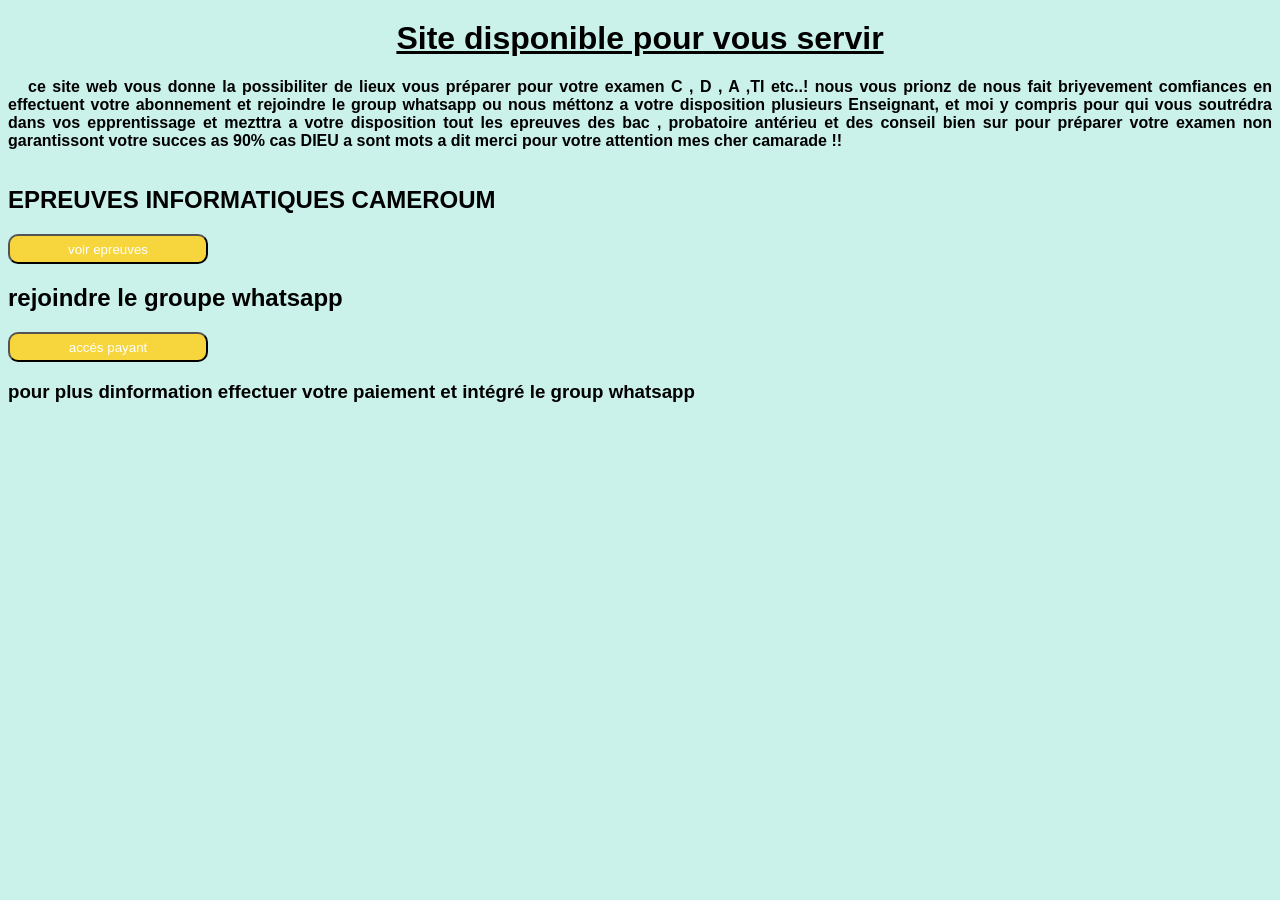
<file: index.html>
<!DOCTYPE html>
<html lang="en">
<head>
    <meta charset="UTF-8">
    <meta name="viewport" content="width=device-width, initial-scale=1.0">
    <title>  epreuve informatique  & correction</title>
    <meta name="description" content="epreuves et correction de 
    phisique cameroum. prepare ton examen efficacement">
    <link rel="stylesheet" href="style.css">
</head>
<body>
    <h1> Site disponible pour vous servir</h1>
    <!-- mise à jour --> 
    <p> <strong> ce site web vous donne la possibiliter de lieux vous préparer pour votre examen C , D , A ,TI etc..! 
        nous vous prionz de nous fait briyevement comfiances en effectuent votre abonnement 
    et rejoindre le group whatsapp ou nous méttonz a votre disposition plusieurs Enseignant, et moi y compris pour 
qui vous soutrédra dans vos epprentissage et mezttra a votre disposition tout les
epreuves des bac , probatoire antérieu et des conseil bien sur pour préparer votre 
examen non garantissont votre succes as 90% cas DIEU a sont mots a dit merci pour votre
attention mes cher camarade !! </strong></p>
    <div class="container">
        <div class="cardt">
            <h2> EPREUVES INFORMATIQUES CAMEROUM </h2>
        </div>
        <div class="lien">
            <a href="epreuves2023.html" target="_blank">
            <button> voir epreuves</button>
        </a>
        </div>
        <div class="card">
            <h2> rejoindre le groupe whatsapp</h2>
            <a href="pay.html"> <button> accés payant</button></a>
            <h3> pour plus dinformation effectuer votre paiement et intégré le group whatsapp</h3>
        </div>
    </div>
</body>
</html>
</file>
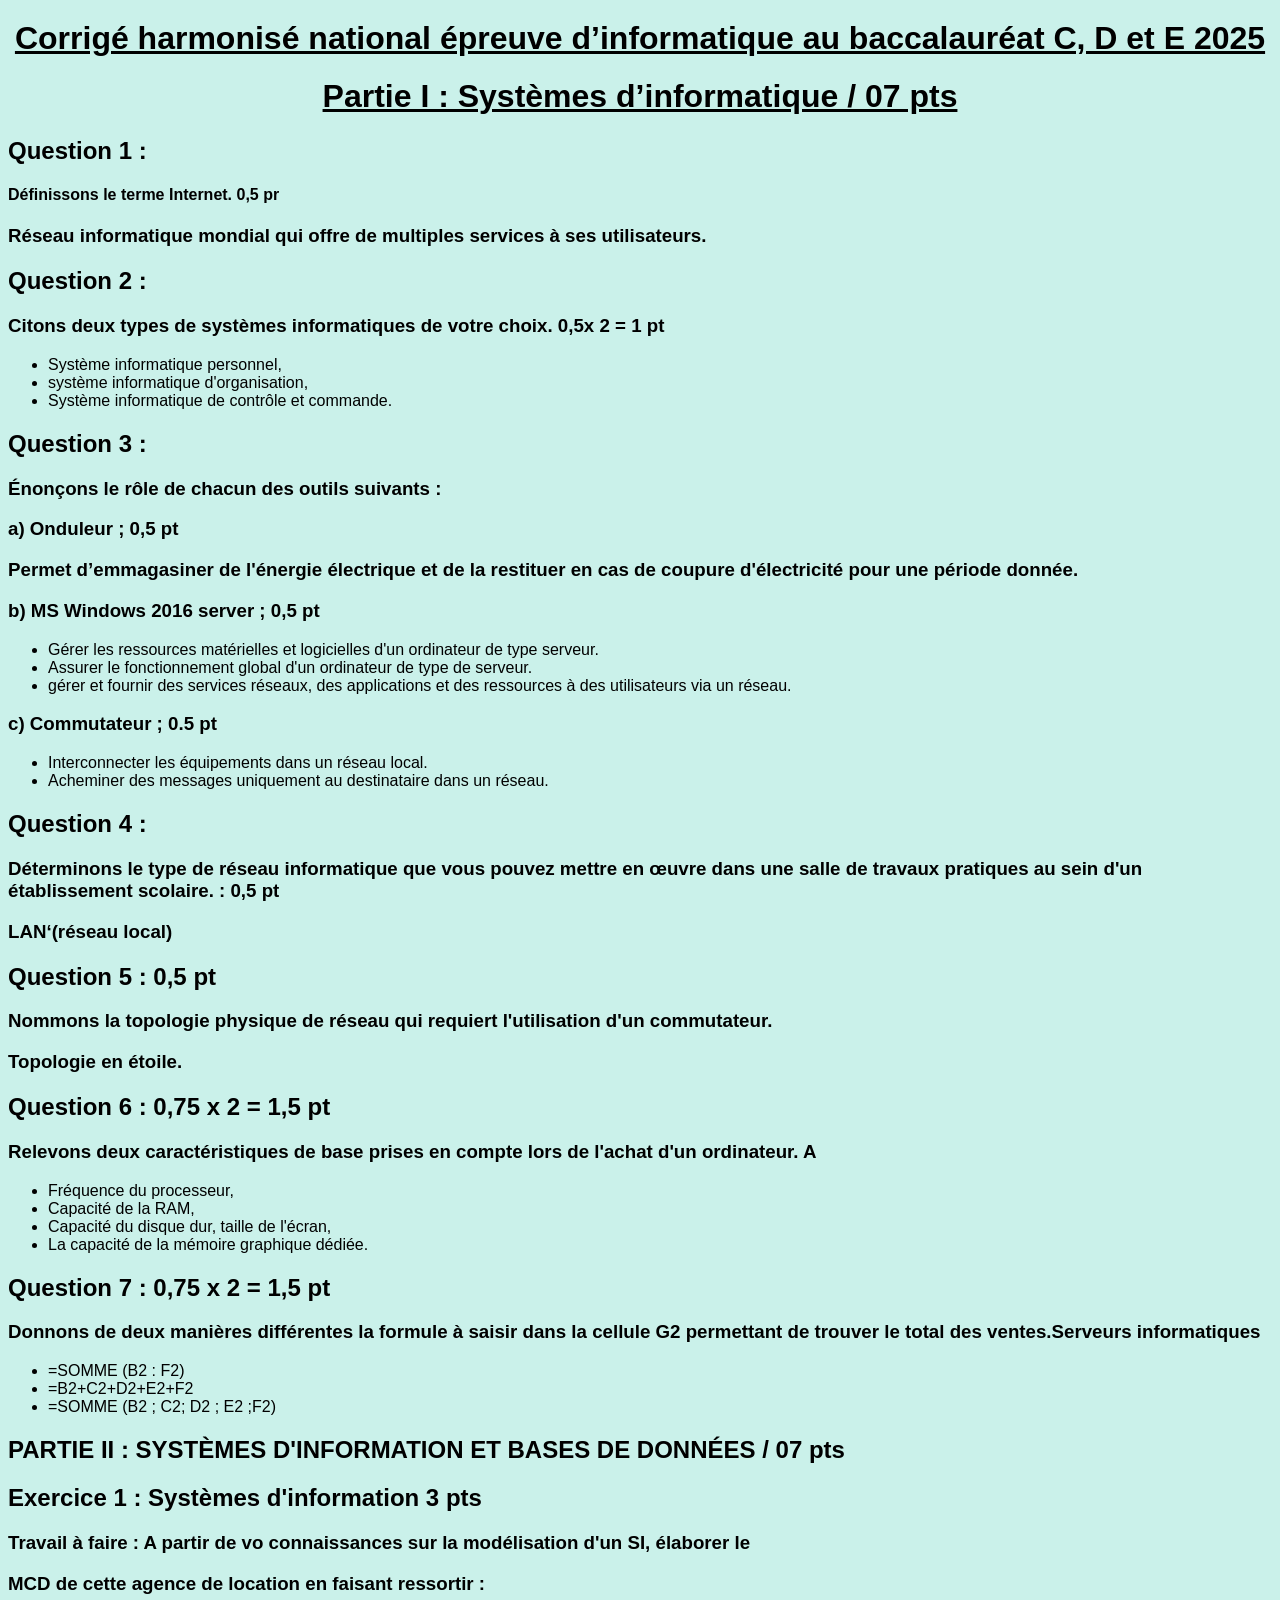
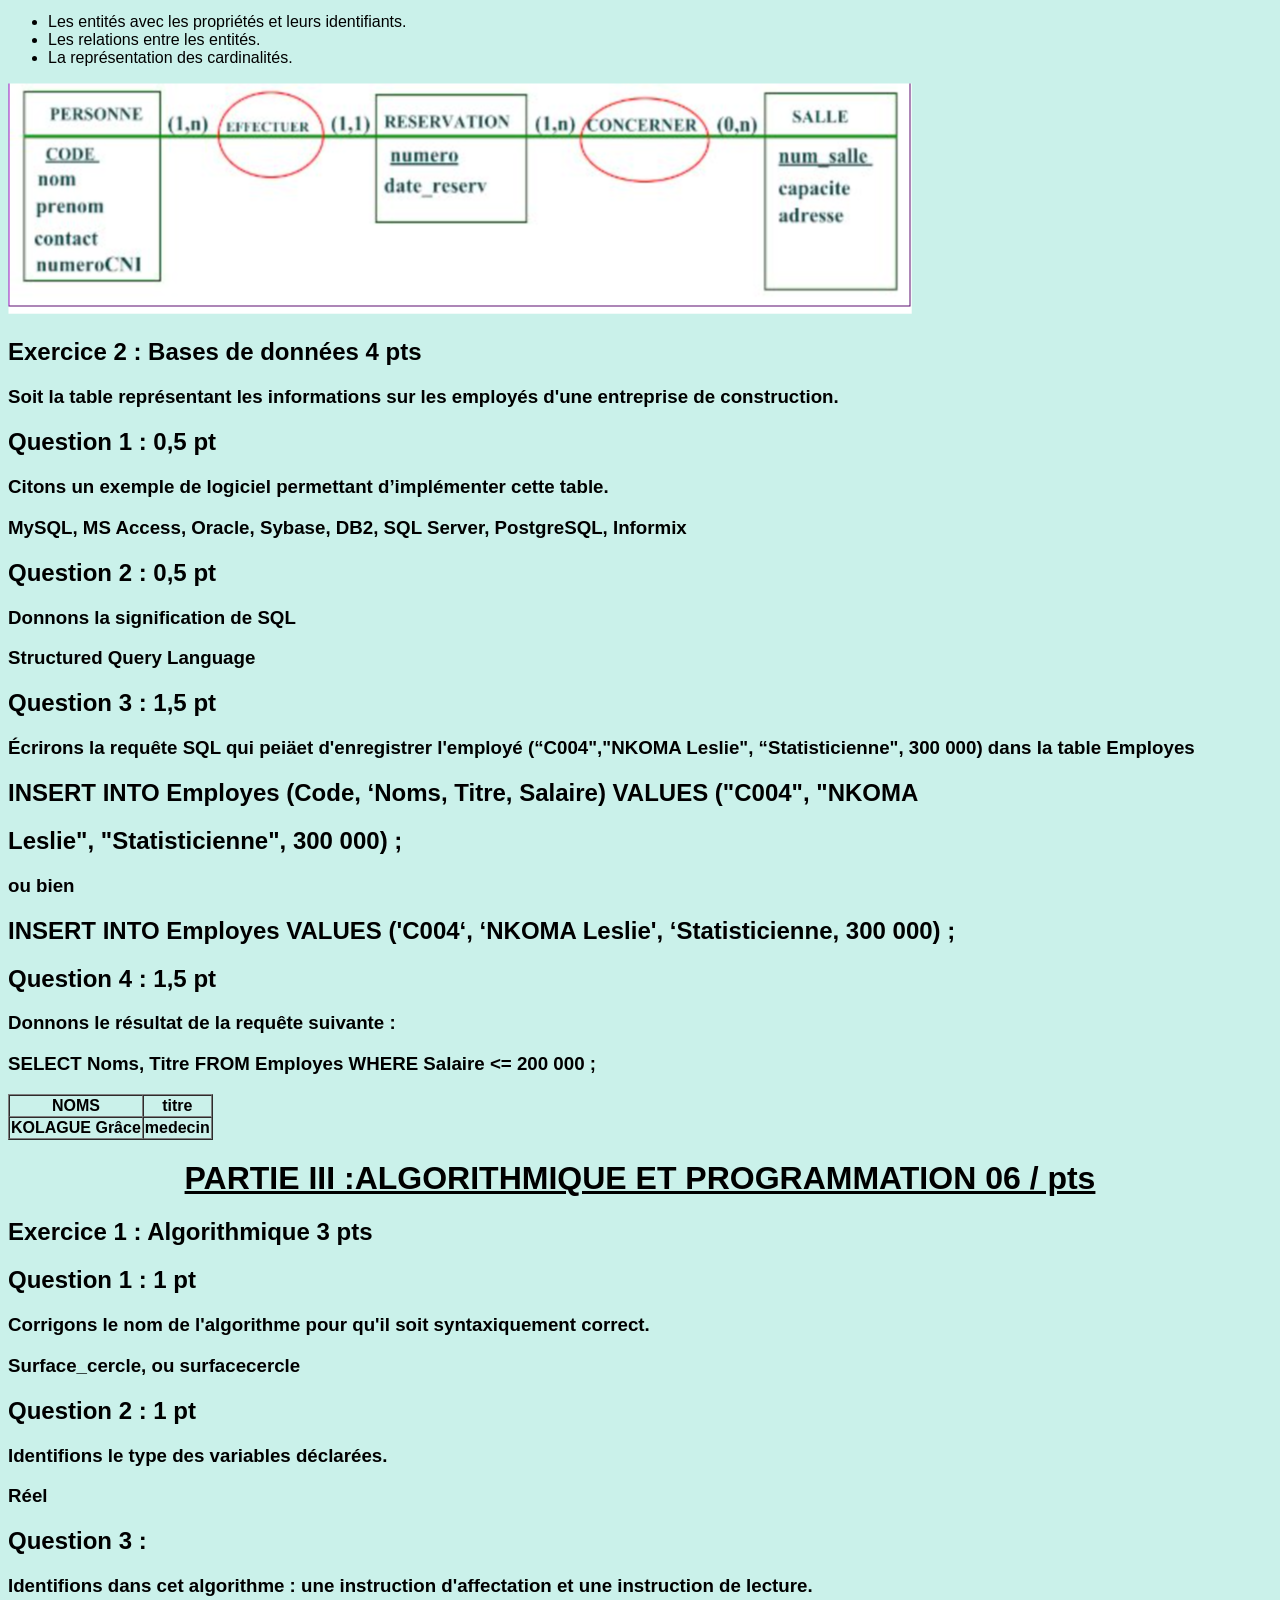
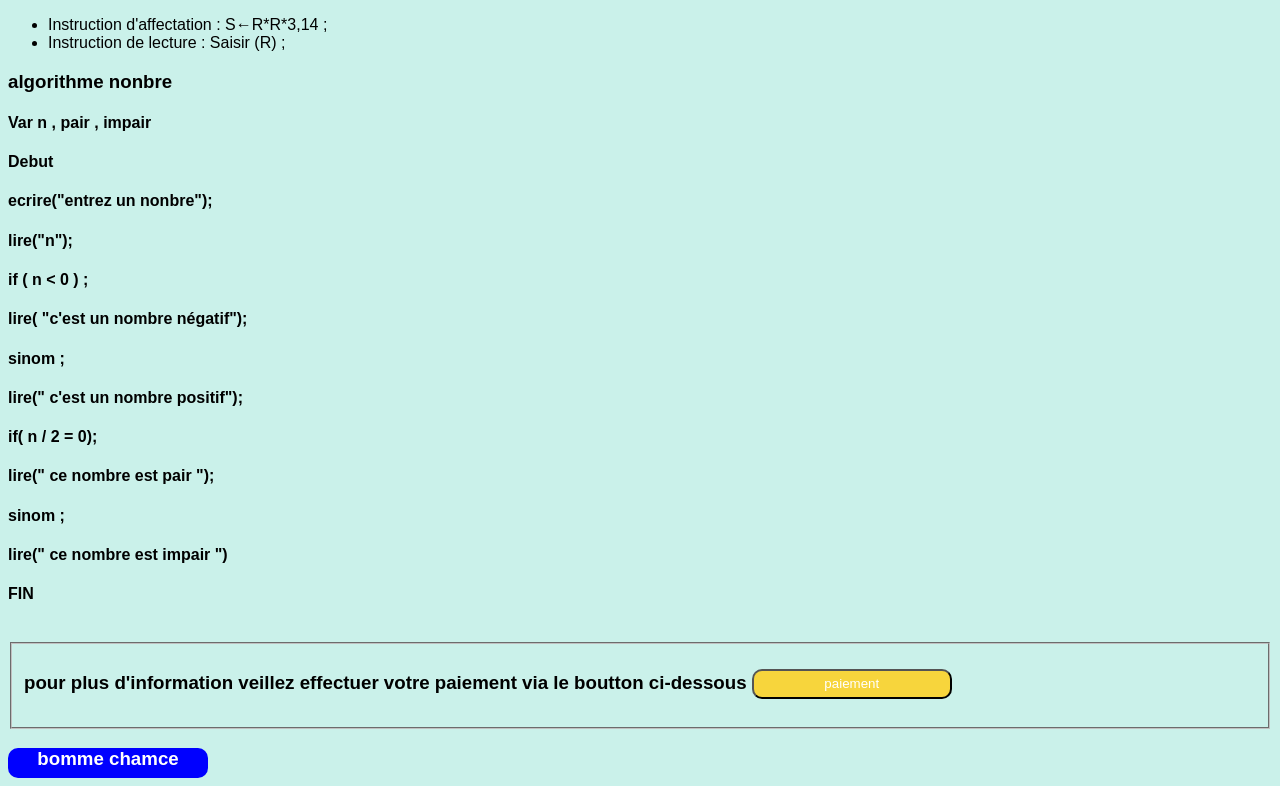
<file: correction2023.html>
<!DOCTYPE html>
<html lang="en">
<head>
    <meta charset="UTF-8">
    <meta name="viewport" content="width=device-width, initial-scale=1.0">
    <title>Correction des epreuve 20</title>
    <link rel="stylesheet" href="style.css">
</head>
<body>
    <h1>Corrigé harmonisé national épreuve d’informatique au baccalauréat C, D et E 2025</h1>
    <h1>Partie I : Systèmes d’informatique / 07 pts</h1>
    <h2>Question 1 :</h2>
    <h4>Définissons le terme Internet. 0,5 pr</h4>
    <h3> Réseau informatique mondial qui offre de multiples services à ses utilisateurs.</h3>
    <h2>Question 2 :</h2>
    <h3>Citons deux types de systèmes informatiques de votre choix. 0,5x 2 = 1 pt</h3> 
    <ul>
        <li>Système informatique personnel,</li>
        <li>système informatique d'organisation,</li>
        <li> Système informatique de contrôle et commande.</li>
    </ul>

   <h2>Question 3 :</h2>
   <h3>Énonçons le rôle de chacun des outils suivants :</h3> 
   <h3>a) Onduleur ; 0,5 pt</h3>
   <h3>Permet d’emmagasiner de l'énergie électrique et de la restituer en cas de coupure d'électricité pour une période donnée.</h3> 
   <h3>b) MS Windows 2016 server ; 0,5 pt</h3>
   <ul>
    <li>Gérer les ressources matérielles et logicielles d'un ordinateur de type serveur. </li>
    <li>Assurer le fonctionnement global d'un ordinateur de type de serveur.</li>
    <li>gérer et fournir des services réseaux, des applications et des ressources à des utilisateurs via un réseau.</li>
   </ul>
   <h3>c) Commutateur ; 0.5 pt</h3> 
   <ul> 
    <li> Interconnecter les équipements dans un réseau local.</li>
    <li>Acheminer des messages uniquement au destinataire dans un réseau.</li>
   </ul>
   <h2>Question 4 :</h2>
   <h3>Déterminons le type de réseau informatique que vous pouvez mettre en œuvre dans une salle de travaux pratiques au sein d'un établissement scolaire. : 0,5 pt</h3>
   <h3>LAN‘(réseau local)</h3>
   <h2>Question 5 : 0,5 pt</h2>
   <h3>Nommons la topologie physique de réseau qui requiert l'utilisation d'un commutateur.</h3>
   <h3>Topologie en étoile.</h3>
   <h2>Question 6 : 0,75 x 2 = 1,5 pt</h2>
   <h3>Relevons deux caractéristiques de base prises en compte lors de l'achat d'un ordinateur. A</h3>
   <ul>
    <li> Fréquence du processeur,</li>
    <li>Capacité de la RAM,</li>
    <li>Capacité du disque dur, taille de l'écran,</li>
    <li>La capacité de la mémoire graphique dédiée.</li>
   </ul>
   <h2>Question 7 : 0,75 x 2 = 1,5 pt</h2>
   <h3>Donnons de deux manières différentes la formule à saisir dans la cellule G2 permettant de trouver le total des ventes.Serveurs informatiques</h3>
   <ul>
    <li> =SOMME (B2 : F2)</li>
    <li>=B2+C2+D2+E2+F2</li>
    <li> =SOMME (B2 ; C2; D2 ; E2 ;F2)</li>
   </ul>
   <h2>PARTIE II : SYSTÈMES D'INFORMATION ET BASES DE DONNÉES / 07 pts</h2>
   <h2>Exercice 1 : Systèmes d'information 3 pts</h2>
   <h3>Travail à faire : A partir de vo connaissances sur la modélisation d'un SI, élaborer le</h3>
   <h3>MCD de cette agence de location en faisant ressortir :</h3>
   <ul>
    <li>Les entités avec les propriétés et leurs identifiants.</li>
    <li>Les relations entre les entités.</li>
    <li>La représentation des cardinalités.</li>
   </ul>
   <img src="TTTc.png">
   <h2>Exercice 2 : Bases de données 4 pts</h2>
   <h3>Soit la table représentant les informations sur les employés d'une entreprise de construction.</h3>
   <h2>Question 1 : 0,5 pt</h2>
   <h3>Citons un exemple de logiciel permettant d’implémenter cette table.</h3>
   <h3>MySQL, MS Access, Oracle, Sybase, DB2, SQL Server, PostgreSQL, Informix</h3>
   <h2>Question 2 : 0,5 pt</h2>
   <h3>Donnons la signification de SQL</h3>
   <h3>Structured Query Language</h3>
   <h2>Question 3 : 1,5 pt</h2>
   <h3>Écrirons la requête SQL qui peiäet d'enregistrer l'employé (“C004","NKOMA Leslie", “Statisticienne", 300 000) dans la table Employes</h3>
   <h2> INSERT INTO Employes (Code, ‘Noms, Titre, Salaire) VALUES ("C004", "NKOMA</h2>
   <h2>Leslie", "Statisticienne", 300 000) ;</h2>
   <h3>ou bien</h3>
   <h2>INSERT INTO Employes VALUES ('C004‘, ‘NKOMA Leslie', ‘Statisticienne, 300 000) ;</h2>
   <h2>Question 4 : 1,5 pt</h2>
   <h3>Donnons le résultat de la requête suivante :</h3>
   <h3>SELECT Noms, Titre FROM Employes WHERE Salaire <= 200 000 ;</h3>
   <table border="1" cellspacing="0">
    <thead>
        <tr>
            <th> NOMS</th>
            <th> titre</th>
        </tr>
        <tr>
            <th> KOLAGUE Grâce</th>
            <th> medecin</th>
        </tr>
    </thead>
   </table>
   <h1>  PARTIE III :ALGORITHMIQUE ET PROGRAMMATION 06 / pts</h1>
   <h2>Exercice 1 : Algorithmique 3 pts</h2>
   <h2>Question 1 : 1 pt</h2>
   <h3>Corrigons le nom de l'algorithme pour qu'il soit syntaxiquement correct.</h3>
   <h3>Surface_cercle, ou surfacecercle</h3>
   <h2>Question 2 : 1 pt</h2>
   <h3>Identifions le type des variables déclarées.</h3>
   <h3>Réel</h3>
   <h2>Question 3 :</h2>
   <h3>Identifions dans cet algorithme : une instruction d'affectation et une instruction de lecture.</h3>
   <ul>
    <li>Instruction d'affectation : S←R*R*3,14 ;</li>
    <li> Instruction de lecture : Saisir (R) ;</li>
   </ul>
   <h3> algorithme nonbre</h3>
   <h4> Var n , pair , impair</h4>
   <h4> Debut</h4>
   <h4> ecrire("entrez un nonbre");</h4>
   <h4> lire("n");</h4>
   <h4>if ( n < 0 ) ;</h4>
   <h4> lire( "c'est un nombre négatif");</h4>
   <h4>sinom ;</h4>
   <h4> lire(" c'est un nombre positif");</h4>
   <h4> if( n / 2 = 0);</h4>
   <h4> lire(" ce nombre est pair ");</h4>
   <h4> sinom ;</h4>
   <h4> lire(" ce nombre est impair ")</h4>
   <h4>FIN</h4>
   <br>
   
   <fieldset>
     <h3> pour plus d'information veillez effectuer votre paiement via le boutton ci-dessous <a href="pay.html"> <button> paiement</button></a> </h3>
   </fieldset>
     <div class="chance">
        <h3> bomme chamce</h3>
    </div>

</body>
</html>
</file>
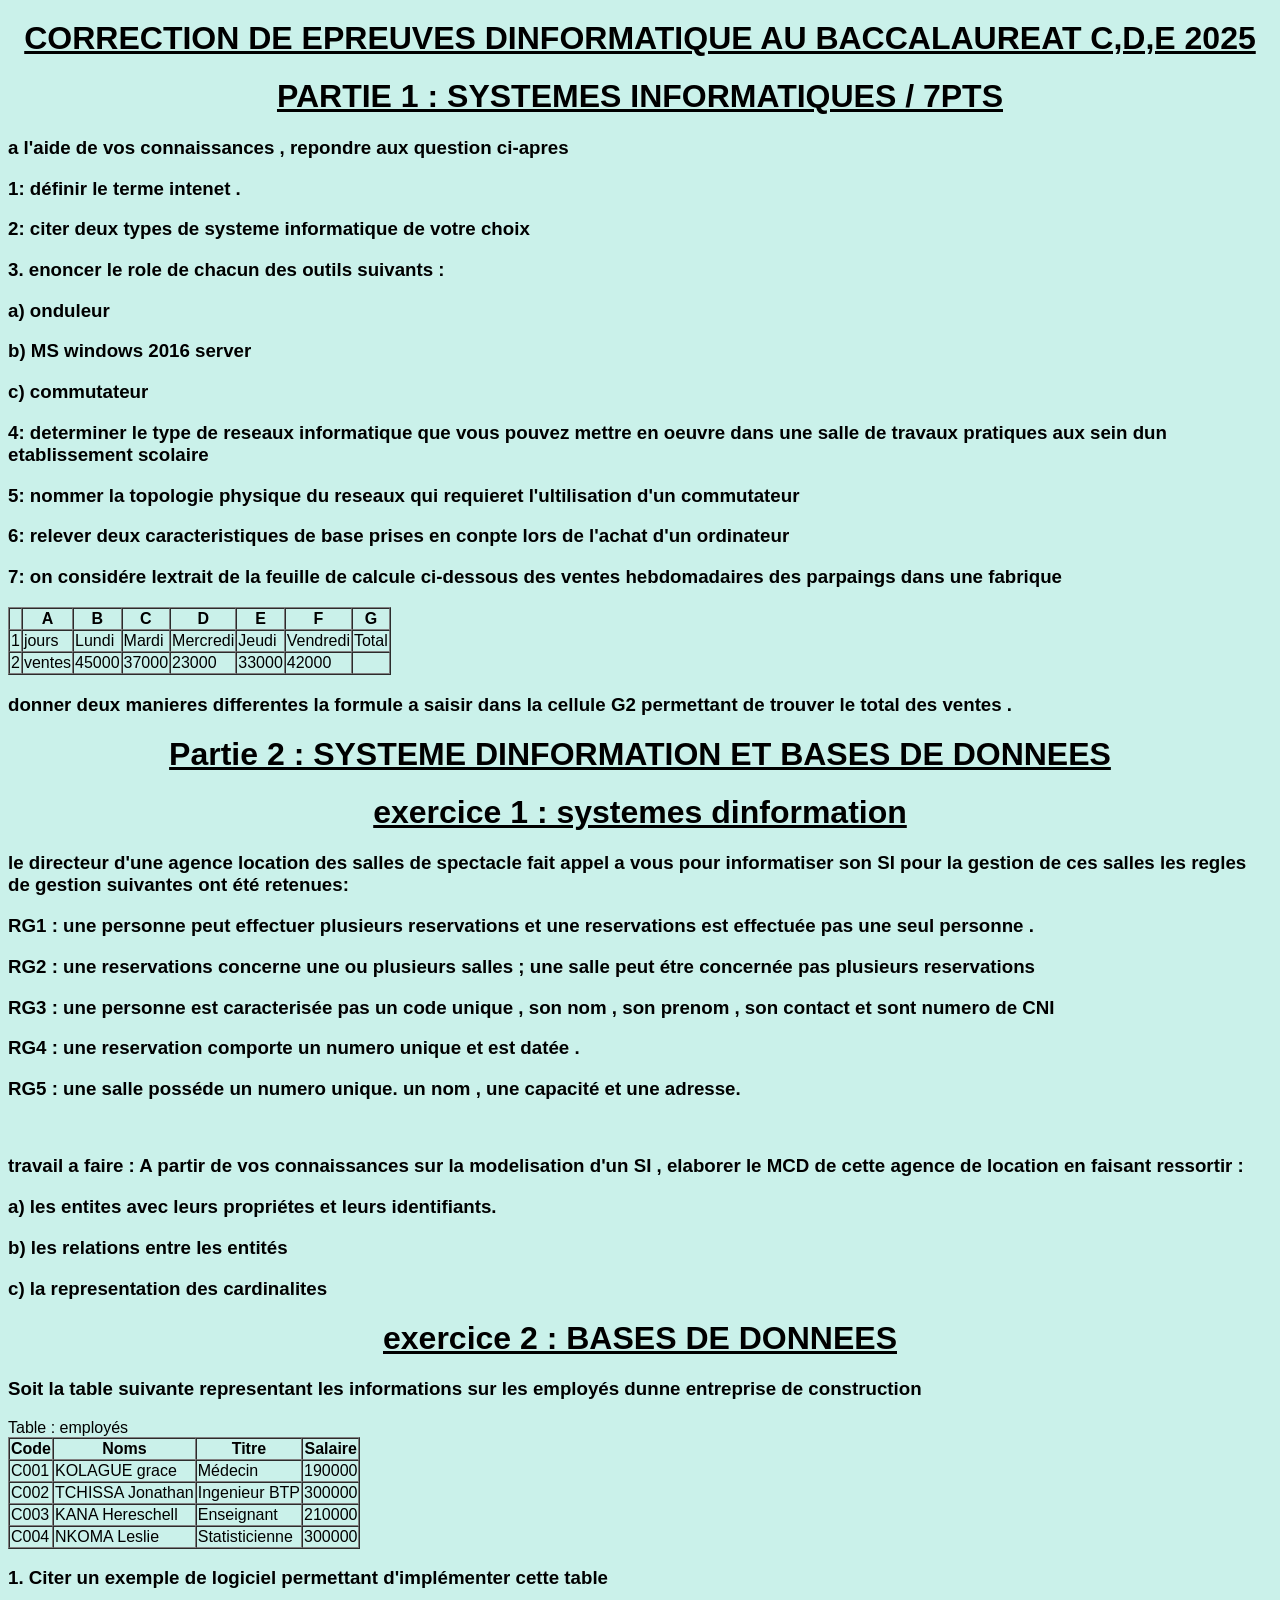
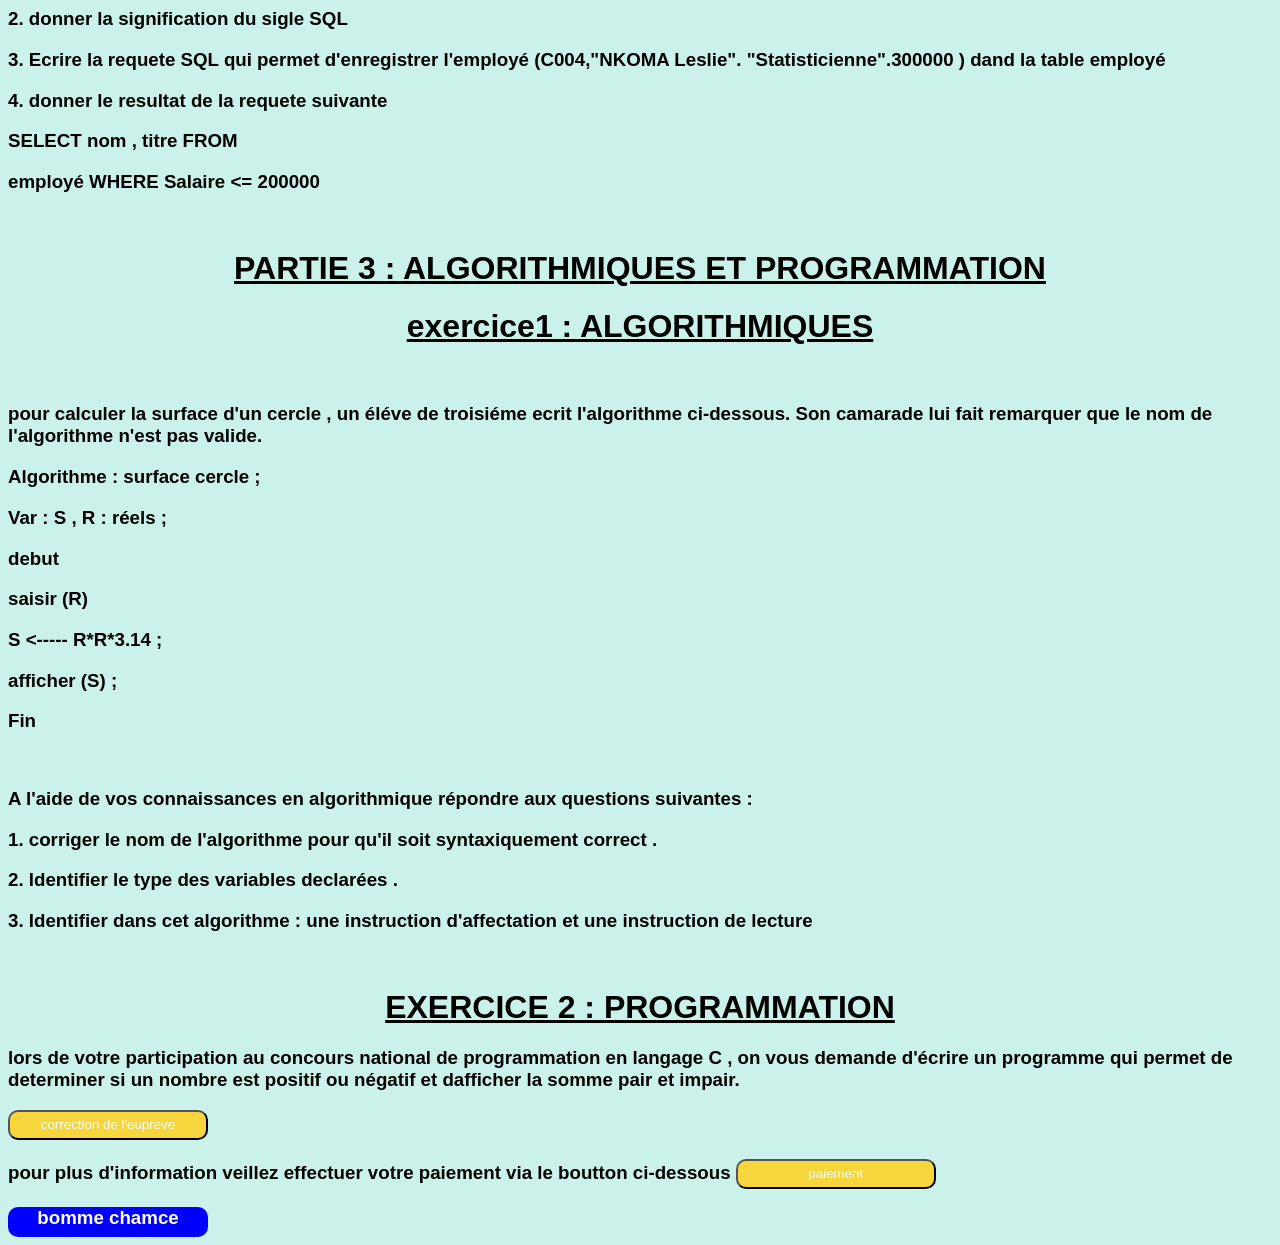
<file: epreuves2023.html>
<!DOCTYPE html>
<html lang="en">
<head>
    <meta charset="UTF-8">
    <meta name="viewport" content="width=device-width, initial-scale=1.0">
    <title>BAC - 2023</title>
    <link rel="stylesheet" href="style.css">
</head>
<body>
    <h1> CORRECTION DE EPREUVES DINFORMATIQUE AU BACCALAUREAT C,D,E 2025 </h1>
    <h1> PARTIE 1 : SYSTEMES INFORMATIQUES / 7PTS</h1>
    <h3> a l'aide de vos connaissances , repondre aux question ci-apres</h3>
    <h3> 1: définir le terme intenet .</h3>
    <h3> 2: citer deux types de systeme informatique de votre choix</h3>
    <h3> 3. enoncer le role de chacun des outils suivants :
    </h3>
    <h3> a) onduleur</h3>
    <h3> b) MS windows 2016 server </h3>
    <h3> c) commutateur </h3>
    <h3> 4: determiner le type de reseaux informatique que vous pouvez mettre en oeuvre dans une salle de 
     travaux pratiques aux sein dun etablissement scolaire </h3>
    <h3> 5: nommer la topologie physique du reseaux qui requieret l'ultilisation d'un commutateur   </h3>
    <h3> 6: relever deux caracteristiques de base prises en conpte lors de l'achat d'un ordinateur  </h3>
    <h3> 7: on considére lextrait de la feuille de calcule ci-dessous des ventes hebdomadaires des parpaings dans une fabrique   </h3>
    <table border="1" cellspacing="0">
        <thead>
            <tr> 
                <th></th>
                <th> A</th>
                <th> B</th>
                <th> C</th>
                <th> D</th>
                <th> E</th>
                <th>F</th>
                <th> G</th>
            </tr>
        </thead>
        <tbody>
            <tr>
                <td> 1</td>
                <td> jours</td>
                <td> Lundi</td>
                <td> Mardi</td>
                <td> Mercredi</td>
                <td> Jeudi</td>
                <td>Vendredi</td>
                <td> Total</td>
            </tr>
            <tr>
                <td> 2</td>
                <td>ventes</td>
                <td> 45000</td>
                <td>37000</td>
                <td>23000</td>
                <td>33000</td>
                <td>42000</td>
                <td></td>
            </tr>
        </tbody>
    </table>
   <h3> donner deux manieres differentes la formule a saisir dans la cellule G2 permettant de trouver le total des ventes .</h3>
   <h1> Partie 2 : SYSTEME DINFORMATION ET BASES DE DONNEES </h1>
   <h1> exercice 1 : systemes dinformation </h1>
   <h3> le directeur d'une agence location des salles de spectacle fait appel a vous pour informatiser son SI pour la gestion de ces salles les regles de gestion suivantes ont été retenues: </h3>
   <h3> RG1 : une personne peut effectuer plusieurs reservations et une reservations est effectuée pas une seul personne .</h3>
   <h3> RG2 : une reservations concerne une ou plusieurs salles ; une salle peut étre concernée pas plusieurs reservations </h3>
   <h3> RG3 : une personne est caracterisée pas un code unique , son nom , son prenom , son contact et sont numero de CNI</h3>
   <h3> RG4 : une reservation comporte un numero unique et est datée .</h3>
   <h3> RG5 : une salle posséde un numero unique. un nom , une  capacité et une adresse.</h3><br>
   <h3> travail a faire : A partir de vos connaissances sur la modelisation d'un SI , elaborer le MCD de cette agence de location en faisant ressortir :  </h3>
   <h3> a) les entites avec leurs propriétes et leurs identifiants.</h3>
   <h3> b) les relations entre les entités</h3>
   <h3> c) la representation des cardinalites</h3>
   <h1> exercice 2 : BASES DE DONNEES</h1>
   <h3> Soit la table suivante representant les informations sur les employés dunne entreprise de construction</h3>
   <caption> Table : employés</caption>
   <table border="1" cellspacing="0">
    <thead>
        <tr>
            <th> Code</th>
            <th> Noms</th>
            <th> Titre</th>
            <th> Salaire</th>
        </tr>
        <tbody>
            <tr>
                <td> C001</td>
                <td> KOLAGUE grace</td>
                <td> Médecin</td>
                <td> 190000</td>
            </tr>
            <tr>
                <td>C002</td>
                <td> TCHISSA Jonathan</td>
                <td> Ingenieur BTP</td>
                <td> 300000</td>
            </tr>
            <tr>
                <td> C003</td>
                <td> KANA Hereschell</td>
                <td> Enseignant</td>
                <td> 210000</td>
            </tr>
            <tr>
                <td> C004</td>
                <td> NKOMA Leslie</td>
                <td> Statisticienne</td>
                <td> 300000</td>
                
            </tr>
        </tbody>
    </thead>
   </table>
   <h3> 1. Citer un exemple de logiciel permettant d'implémenter cette table  </h3>
   <h3> 2. donner la signification du sigle SQL</h3>
   <h3> 3. Ecrire la requete SQL qui permet d'enregistrer l'employé (C004,"NKOMA Leslie". "Statisticienne".300000 ) dand la table employé  </h3>
   <h3> 4. donner le resultat de la requete suivante</h3>
   <h3> SELECT nom , titre  FROM </h3>
   <h3> employé WHERE Salaire <= 200000</h3><br>
   <h1> PARTIE 3 : ALGORITHMIQUES ET PROGRAMMATION </h1>
   <h1> exercice1 : ALGORITHMIQUES </h1> <br>
   <h3> pour calculer la surface d'un cercle , un éléve de troisiéme ecrit l'algorithme ci-dessous. Son camarade lui fait remarquer que le nom de l'algorithme n'est pas valide.   </h3>
   <h3> Algorithme : surface cercle ;</h3>
   <h3> Var : S , R : réels ;</h3>
   <h3> debut </h3>
   <h3> saisir (R)</h3>
   <h3> S <----- R*R*3.14 ;</h3>
   <h3> afficher (S) ;</h3>
   <h3> Fin</h3> <br>
   <h3> A l'aide de vos connaissances en algorithmique répondre aux questions suivantes  :</h3>
   <h3> 1. corriger le nom de l'algorithme pour qu'il soit syntaxiquement correct .</h3>
   <h3> 2. Identifier le type des variables declarées .</h3>
   <h3> 3. Identifier dans cet algorithme : une instruction d'affectation et une instruction de lecture </h3><br>
   <h1> EXERCICE 2 : PROGRAMMATION</h1>
   <h3> lors de votre participation au concours national de programmation en langage C , on vous demande d'écrire un programme qui permet de determiner si un nombre est positif ou négatif et dafficher la somme pair et impair. </h3>
   
    <a href="correction2023.html"> <button>correction de l'eupreve</button></a>
    <h3> pour plus d'information veillez effectuer votre paiement via le boutton ci-dessous <a href="pay.html"> <button> paiement</button></a> </h3>
    <div class="chance">
        <h3> bomme chamce</h3>
    </div>
</body>
</html>
</file>
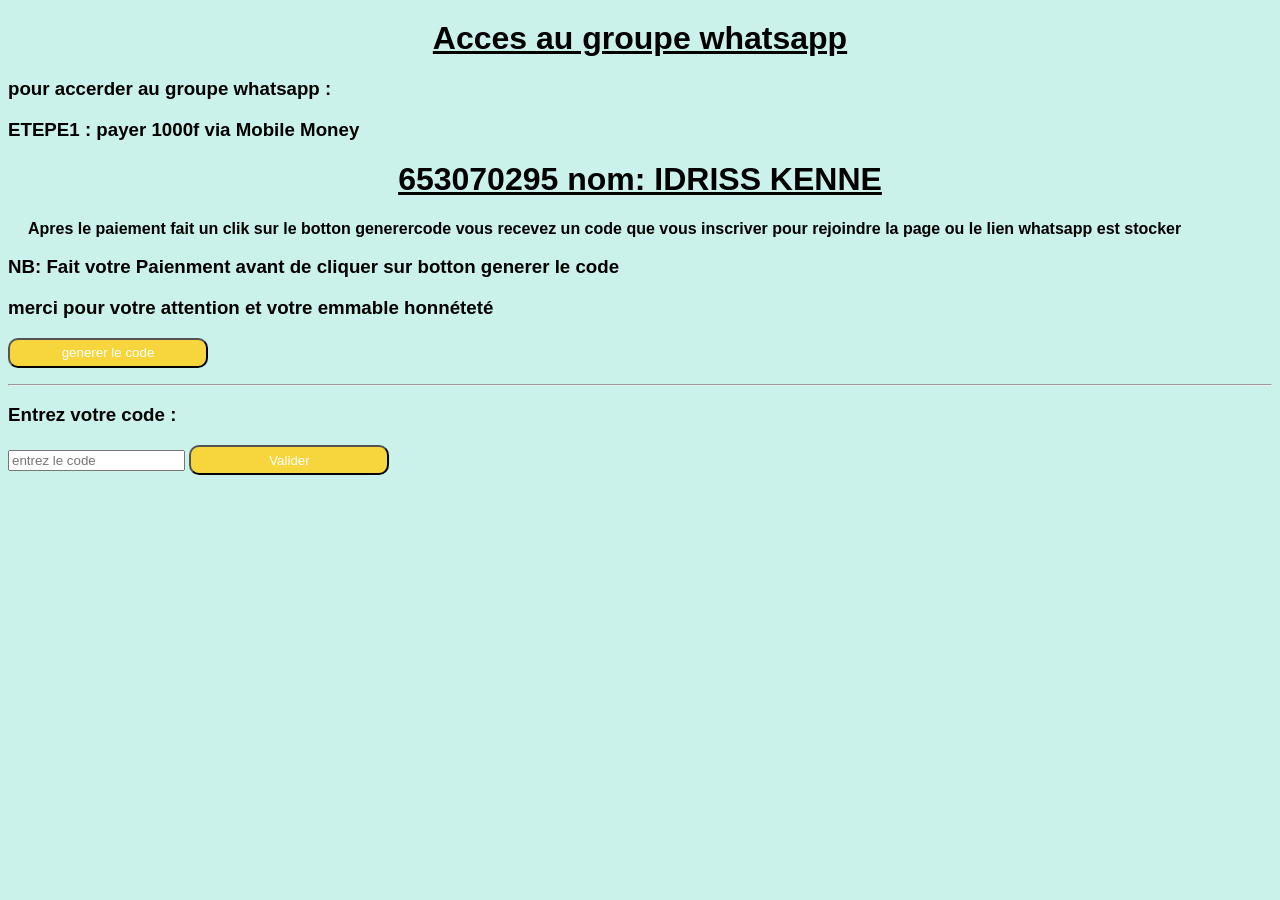
<file: pay.html>
<!DOCTYPE html>
<html lang="en">
<head>
    <meta charset="UTF-8">
    <meta name="viewport" content="width=device-width, initial-scale=1.0">
    <title>Paienment</title>
    <link rel="stylesheet" href="style.css">
</head>
<body>
    <h1> Acces au groupe whatsapp</h1>
    <h3> pour accerder au groupe whatsapp :</h3>
    <h3> ETEPE1 : payer 1000f via Mobile Money </h3>
    <h1> 653070295 nom: IDRISS KENNE </h1>
    <p>
       <strong>Apres le paiement fait un clik sur le botton generercode 
        vous recevez un code que vous inscriver pour rejoindre la page
         ou le lien whatsapp est stocker</strong> 
    </p>
    <h3> NB: Fait votre Paienment avant de cliquer sur botton generer le code</h3>
    <h3> merci pour votre attention et votre emmable honnéteté</h3>
    <button onclick="generercode()"> generer le code </button>
    <p id="codeGenerer"></p>
    <hr>
    <h3> Entrez votre code :</h3>
    <input type="text" id="code" placeholder="entrez le code">
    <button onclick="verifiercode()"> Valider</button>
    <script>
        let codestocke = null ;
        function generercode(){
            codestocke = Math.floor(Math.random() * 1001);
            document.getElementById("codeGenerer").innerText = 
            "votre code : " + codestocke;
        }
        function verifiercode(){
            let code = document.getElementById("code").value;
            if(parseInt(code) === codestocke){
                window.location.href = "secret.html"
            }
            else{
                alert(" code invalide!")
            }
            if ( codestocke == null){
                alert(" acces refuse")
                window.location.href = "pay.html"
            }
        }
    </script>
   
</body>
</html>
</file>
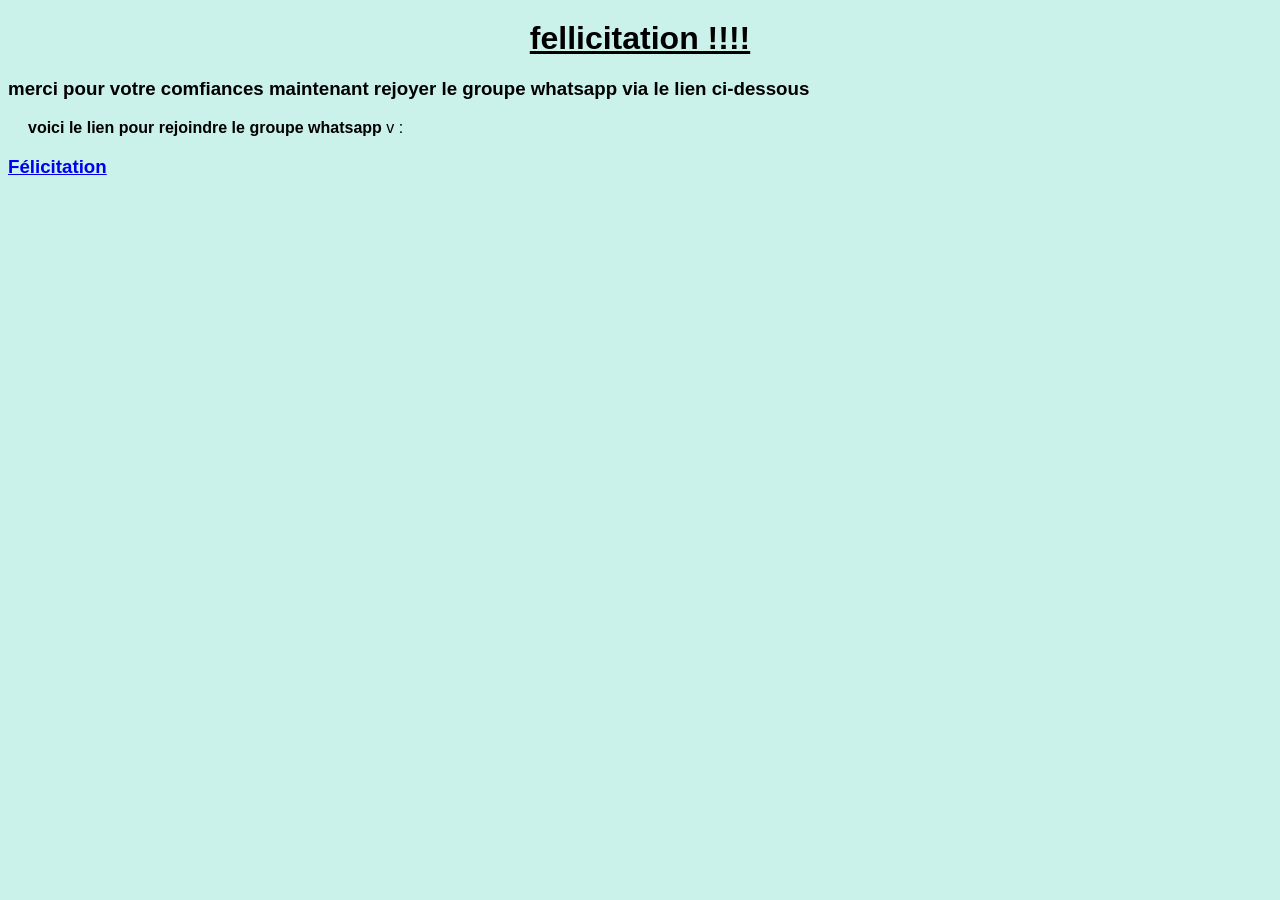
<file: secret.html>
<!DOCTYPE html>
<html lang="en">
<head>
    <meta charset="UTF-8">
    <meta name="viewport" content="width=device-width, initial-scale=1.0">
    <title> Acces autoriser</title>
    <link rel="stylesheet" href="style.css">
</head>
<body>
    <h1> fellicitation !!!!</h1>
    <h3> merci pour votre comfiances maintenant rejoyer le groupe whatsapp via le lien ci-dessous</h3>
    <p> <strong>voici le lien pour rejoindre le groupe whatsapp </strong>v :</p>
    <a href="https://chat.whatsapp.com/GgDt8WGaIhDFgIxeNQogMl" target="_blank> <button>lien whatsapp</button></a>
      <div class="chance">
        <h3> Félicitation</h3>
    </div>
</body>
</html>
</file>
<file: style.css>
body{
    margin: 15;
    font-family: Arial, Helvetica, sans-serif;
    background: rgb(202, 241, 234);
    overflow: scroll;

}
h1{
    margin-top: 20px;
    text-decoration: underline;
    text-align: center;
}
button{
    background: rgb(247, 213, 60);
    width: 200px;
    height: 30px;
    cursor: pointer;
    border-radius: 10px;
    color: white;
}
button:hover{
    background: rgb(235, 110, 15);
    transform: scale(1.05);
}
@keyframes bouger {
    form {
        transform: translateX(0) scale(1.05);
    }
    to{
        transform: translateX(1000px) scale(1.05);
    }
}
p{
    text-indent: 20px;
    text-align: justify;
}
.chance{
    width: 200px;
    height: 30px;
    animation: bouger 10s infinite alternate;
    position: relative;
    background: blue;
    border-radius: 10px;
    text-align: center;
    color: white;
}
.container{
    display: grid;
    grid-template-columns: 1fr;
}
</file>
